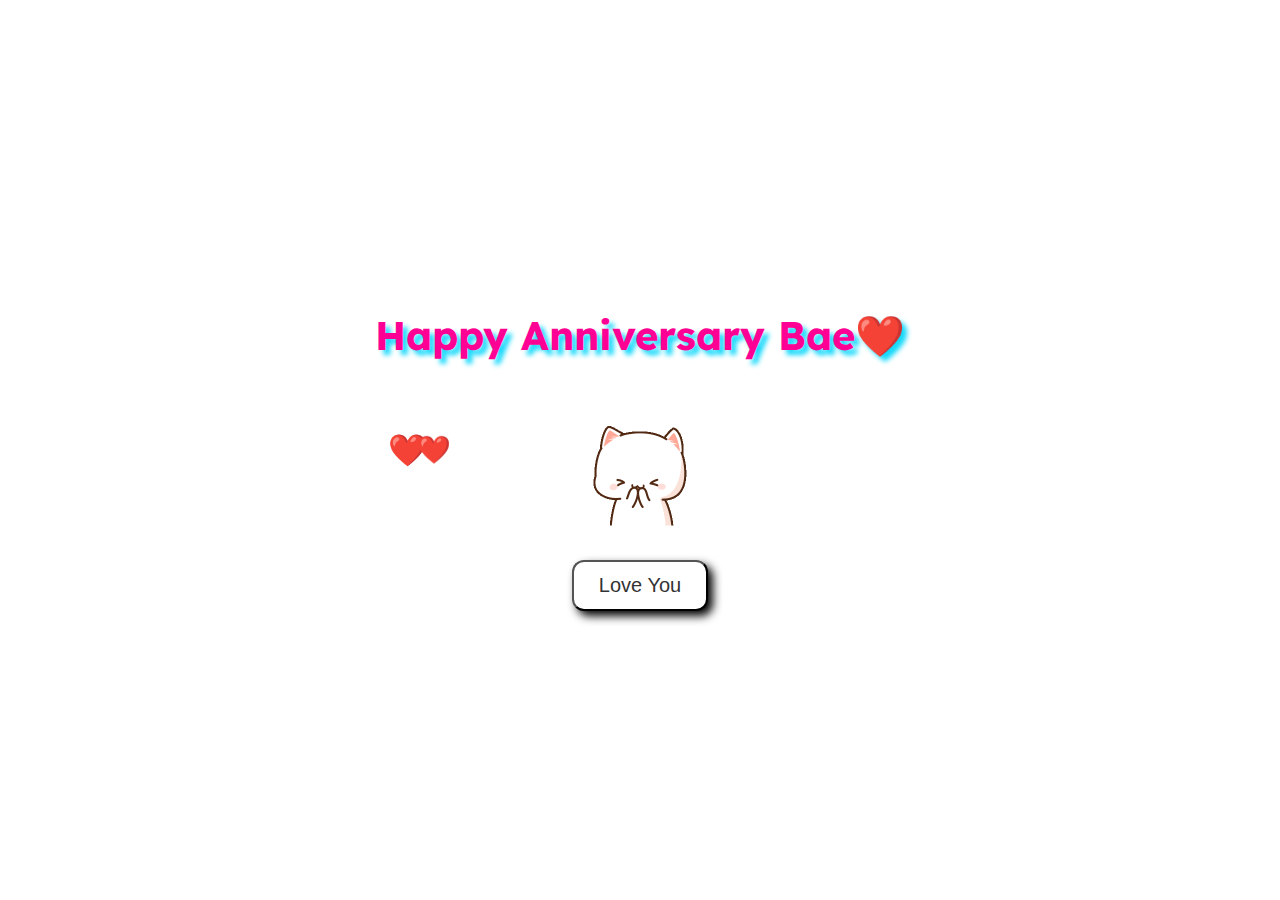
<file: index.html>
<!DOCTYPE html>
<html lang="en">
  <head>
    <meta charset="UTF-8" />
    <meta name="viewport" content="width=device-width, initial-scale=1.0" />
    <title>Index</title>
    <link rel="preconnect" href="https://fonts.googleapis.com" />
    <link rel="preconnect" href="https://fonts.gstatic.com" crossorigin />
    <link
      href="https://fonts.googleapis.com/css2?family=Abril+Fatface&family=Alfa+Slab+One&family=Anton&family=Archivo+Black&family=Archivo:ital,wght@0,100..900;1,100..900&family=Atkinson+Hyperlegible+Mono:ital,wght@0,200..800;1,200..800&family=Atkinson+Hyperlegible+Next:ital,wght@0,200..800;1,200..800&family=Coral+Pixels&family=Kanit:ital,wght@0,100;0,200;0,300;0,400;0,500;0,600;0,700;0,800;0,900;1,100;1,200;1,300;1,400;1,500;1,600;1,700;1,800;1,900&family=Lexend+Deca:wght@100..900&family=National+Park:wght@200..800&family=PT+Serif:ital,wght@0,400;0,700;1,400;1,700&family=Special+Gothic+Condensed+One&display=swap"
      rel="stylesheet"
    />
    <link rel="stylesheet" href="css/style.css" />
  </head>
  <body class="index-body">
    <h1 class="index-h1 slide-in-top">Happy Anniversary Bae❤️</h1>
    <div class="index-img-container fade-in">
      <img src="anni/chittl.gif" alt="Cute gif" />
    </div>
    <div class="fade-in"> <!-- Container for button for animation -->
      <button class="index-button">
        <span><a href="gallery.html">Love You</a></span>
      </button>
    </div>

    <script>
      function createHeart() {
        const heart = document.createElement("div");
        heart.classList.add("index-heart"); // Use specific class from style.css
        heart.innerText = "❤️";

        const size = Math.random() * 20 + 20;
        heart.style.fontSize = size + "px";
        heart.style.left = Math.random() * window.innerWidth + "px";
        heart.style.animationDuration = Math.random() * 3 + 2 + "s";

        document.body.appendChild(heart);

        setTimeout(() => {
          heart.remove();
        }, 5000); // Corresponds to animation duration + buffer
      }

      setInterval(createHeart, 300);
    </script>
  </body>
</html>
</file>
<file: css/style.css>
/* Global Styles */
* {
    box-sizing: border-box;
    margin: 0; /* Reset margin for all elements for consistency */
    padding: 0; /* Reset padding for all elements */
}

body {
    /* margin: 0; Already set by * selector */
    font-family: "Segoe UI", sans-serif; /* A common font from the pages */
    background: #fff; /* Default background */
    transition: opacity 1s ease-in-out; /* For page fade-in */
}

/* Animations */
@keyframes fadeIn {
    from { opacity: 0; }
    to { opacity: 1; }
}

@keyframes slideInFromTop {
    from { transform: translateY(-50px); opacity: 0; }
    to { transform: translateY(0); opacity: 1; }
}

@keyframes slideInFromLeft {
    from { transform: translateX(-50px); opacity: 0; }
    to { transform: translateX(0); opacity: 1; }
}

@keyframes slideInFromRight {
    from { transform: translateX(50px); opacity: 0; }
    to { transform: translateX(0); opacity: 1; }
}

/* Utility classes for animations */
.fade-in {
    animation: fadeIn 1s ease-in-out forwards;
}

.slide-in-top {
    animation: slideInFromTop 0.7s ease-out forwards;
}

.slide-in-left {
    animation: slideInFromLeft 0.7s ease-out forwards;
}

.slide-in-right {
    animation: slideInFromRight 0.7s ease-out forwards;
}


/* Styles from index.html */
.index-body {
    overflow-x: hidden; /* Allow vertical scroll, hide horizontal */
    background: #ffffff;
    display: flex; /* Use flexbox for centering content */
    flex-direction: column;
    align-items: center;
    justify-content: center;
    min-height: 100vh;
    padding: 20px;
}

.index-heart {
    position: absolute;
    color: red;
    font-size: 24px; /* Base size, JS will modify */
    animation: fall linear;
    /* animation-duration will be set by JS */
    pointer-events: none; /* Hearts should not interfere with clicks */
}

@keyframes fall {
    0% {
        top: -30px;
        opacity: 1;
    }
    100% {
        top: 100vh;
        opacity: 0;
    }
}

.index-h1 {
    text-align: center;
    /* position: relative; No longer needed with flex centering */
    /* top: 230px; Will use margin instead */
    margin-top: 20px; /* Spacing from top or previous element */
    margin-bottom: 30px; /* Space before image */
    font-family: "Lexend Deca", sans-serif;
    font-optical-sizing: auto;
    color: rgb(255, 0, 149);
    text-shadow: 5px 5px 5px rgb(20, 217, 252);
    font-size: 2.5em; /* Base font size */
}

.index-button-container { /* Added a container for the button for better margin control */
    margin-top: 30px; /* Space after image */
}

.index-button {
    display: flex; /* Keeps content centered in button */
    margin-left: auto; /* Auto margins for centering if parent is not flex */
    margin-right: auto;
    padding: 12px 25px; /* Slightly larger padding */
    /* position: relative; No longer needed */
    /* top: 90px; Will use margin on container */
    border-radius: 12px;
    box-shadow: 5px 5px 10px black;
    background-color: #fff; /* Default */
    transition: background-color 0.3s ease, color 0.3s ease, transform 0.2s ease;
}

.index-button:hover {
    background-color: rgba(247, 45, 162, 0.849);
    transform: scale(1.05); /* Add slight scale on hover */
}

.index-button span a {
    text-decoration: none;
    font-size: 20px;
    color: #333; /* Default link color */
    transition: color 0.3s ease;
}

.index-button:hover span a {
    color: white;
}

.index-img-container {
    display: flex;
    justify-content: center;
    /* position: relative; No longer needed */
    /* top: 70px; Will use margin */
    margin-bottom: 20px; /* Space before button */
}

.index-img-container img {
    width: 150px;
    height: 150px;
    max-width: 100%; /* Ensure it shrinks if container is smaller */
    object-fit: cover; /* In case aspect ratio is different */
}

/* Styles from gallery.html */
.gallery-body {
    background: linear-gradient(135deg, #ffd1dc, #ffe6f2);
    min-height: 100vh;
    overflow-x: hidden;
    display: flex; /* Keep for centering container */
    justify-content: center;
    align-items: center; /* Vertically center if content is less than vh */
    font-family: "Segoe UI", sans-serif;
    position: relative; /* For heart animations */
    padding: 20px; /* Padding for the body */
}

/* Floating hearts for gallery */
.gallery-heart {
    position: absolute;
    width: 20px; /* Base size, JS can modify */
    height: 20px; /* Base size, JS can modify */
    background: red;
    transform: rotate(45deg);
    animation: floatUp 10s linear infinite;
    opacity: 0.6; /* Base opacity, JS can modify */
    pointer-events: none; /* Hearts should not interfere with clicks */
}

.gallery-heart::before,
.gallery-heart::after {
    content: "";
    position: absolute;
    width: 100%; /* Use percentage to scale with parent */
    height: 100%;/* Use percentage to scale with parent */
    background: red;
    border-radius: 50%;
}

.gallery-heart::before {
    top: -50%; /* Adjust based on parent size */
    left: 0;
}

.gallery-heart::after {
    left: -50%; /* Adjust based on parent size */
    top: 0;
}

@keyframes floatUp {
    0% {
        transform: translateY(100vh) rotate(45deg);
        opacity: 0.6;
    }
    100% {
        transform: translateY(-10vh) rotate(45deg);
        opacity: 0;
    }
}

.gallery-container {
    margin: 0 auto; /* Centering the container */
    width: 100%; /* Take full width of padded body */
    max-width: 1140px;
    text-align: center;
    padding: 20px 0; /* Padding inside container */
}

.gallery-h1 {
    margin: 20px 0 30px 0;
    font-family: "Oswald", sans-serif;
    font-size: clamp(24px, 5vw, 40px); /* Responsive font size */
    text-transform: uppercase;
    color: #424242;
}

.gallery-h1 a {
    text-decoration: none;
    color: inherit;
    transition: color 0.3s ease;
}

.gallery-h1 a:hover {
    color: #ff69b4;
}

.gallery-wrap {
    display: flex;
    flex-direction: row;
    width: 100%;
    min-height: 300px; /* Minimum height for the gallery */
    height: 50vh; /* Relative to viewport height */
    max-height: 400px; /* Max height */
    margin-bottom: 30px; /* Space before audio */
}

.gallery-item {
    flex: 1;
    height: 100%;
    background-position: center;
    background-size: cover;
    background-repeat: no-repeat;
    transition: flex 0.8s ease, filter 0.3s ease;
    cursor: pointer;
    filter: brightness(100%);
    border: 2px solid transparent; /* For potential outline effect */
}

.gallery-item:hover {
    flex: 7;
    filter: brightness(110%);
    border-color: #fff; /* Example hover border */
}

/* Corrected paths for background images */
.item-1 { background-image: url(../anni/cp1.jpg); }
.item-2 { background-image: url(../anni/cp2.jpg); }
.item-3 { background-image: url(../anni/cp3.jpg); }
.item-4 { background-image: url(../anni/cp4.jpg); }
.item-5 { background-image: url(../anni/cp2.jpg); } /* Assuming this is intentional duplicate */
.item-6 { background-image: url(../anni/cp1.jpg); } /* Assuming this is intentional duplicate */


.gallery-audio {
    display: flex;
    justify-content: center;
    align-items: center;
    margin-top: 20px;
}

.gallery-audio audio {
    width: 100%;
    max-width: 500px; /* Max width for audio player */
}

/* Styles from showphoto.html */
.showphoto-body {
    font-family: "Segoe UI", sans-serif;
    text-align: center;
    background: #ffeef2;
    color: #333;
    padding: 20px; /* Standardized padding */
    min-height: 100vh;
    overflow-x: hidden;
}

.showphoto-h1 {
    color: #ff69b4;
    margin-top: 20px;
    margin-bottom: 30px;
    font-size: clamp(22px, 5vw, 30px); /* Responsive font size */
}

.showphoto-button-container { /* Container for buttons */
    margin-bottom: 30px;
}

.showphoto-button {
    background: #ff69b4;
    color: white;
    border: none;
    padding: 12px 25px; /* Adjusted padding */
    font-size: 1em; /* Base font size */
    border-radius: 10px;
    cursor: pointer;
    transition: background 0.3s ease, transform 0.2s ease;
    margin: 5px 10px; /* Spacing between buttons */
}

.showphoto-button:hover {
    background: #ff1493;
    transform: scale(1.05);
}

.showphoto-button a {
    text-decoration: none;
    color: white;
}

#image-container {
    display: flex;
    flex-wrap: wrap;
    justify-content: center;
    gap: 15px; /* Slightly reduced gap */
    margin-top: 20px; /* Reduced margin */
}

#image-container img {
    max-width: 180px; /* Slightly reduced max-width */
    width: 100%;
    height: auto;
    border-radius: 10px;
    box-shadow: 0 4px 10px rgba(0, 0, 0, 0.2);
    opacity: 0;
    animation: fadeIn 0.5s ease-in-out forwards;
}

/* Styles from video.html */
.video-body {
    background: #f8f8f8;
    text-align: center;
    padding: 20px; /* Standardized padding */
    font-family: sans-serif;
    min-height: 100vh;
    overflow-x: hidden;
    display: flex;
    flex-direction: column;
    align-items: center;
    justify-content: center;
}

.video-h1 {
    color: rgb(255, 0, 149);
    margin-top: 20px;
    margin-bottom: 30px;
    font-size: clamp(22px, 5vw, 30px); /* Responsive font size */
}

.video-element {
    border-radius: 10px;
    box-shadow: 0 4px 20px rgba(0, 0, 0, 0.2);
    width: 100%;
    max-width: 700px; /* Slightly increased max-width */
    height: auto;
}

/* Responsive adjustments */
@media (max-width: 768px) { /* Tablet and larger phones */
    .index-h1 {
        /* top: 100px; Removed, using flexbox and margins */
        font-size: clamp(1.8em, 6vw, 2.2em); /* Responsive font size for index */
        margin-top: 10vh; /* More dynamic top margin */
        margin-bottom: 5vh;
    }
    .index-img-container img {
        width: 120px; /* Slightly larger base for tablet */
        height: 120px;
    }
    .index-button-container {
        margin-top: 5vh;
    }
    .index-button {
        /* top: 50px; Removed */
        padding: 10px 20px;
    }
    .index-button span a {
        font-size: 18px;
    }


    .gallery-h1 {
        /* font-size: 30px; Handled by clamp */
    }
    .gallery-wrap {
        height: auto;
        flex-direction: column;
        min-height: initial; /* Reset min-height */
        max-height: none; /* Allow it to grow */
    }
    .gallery-item {
        min-height: 250px; /* Taller items when stacked */
        margin-bottom: 15px;
        flex-basis: 250px; /* Ensure items have a base height */
    }
    .gallery-item:hover {
        flex-grow: 0; /* Disable grow on hover for stacked items */
        flex-shrink: 0;
        filter: brightness(105%); /* Less pronounced hover effect */
    }

    .showphoto-button {
        padding: 10px 20px;
        font-size: 0.9em;
    }
    #image-container img {
        max-width: 140px;
    }
    #image-container {
        gap: 10px;
    }
}

@media (max-width: 480px) { /* Smaller mobile phones */
    .index-h1 {
        /* top: 80px; Removed */
        font-size: clamp(1.5em, 7vw, 1.8em); /* Further adjust for small screens */
        margin-top: 15vh;
        margin-bottom: 5vh;
    }
    .index-img-container img {
        width: 100px;
        height: 100px;
    }
    .index-button {
        padding: 10px 15px; /* Smaller padding */
    }
    .index-button span a {
        font-size: 16px; /* Smaller font */
    }

    .gallery-h1 {
        /* font-size: 24px; Handled by clamp */
        margin-bottom: 20px;
    }
    .gallery-item {
        min-height: 200px;
        flex-basis: 200px;
    }
    .gallery-audio audio {
        max-width: 90%;
    }

    .showphoto-h1 {
        /* font-size: 1.5em; Handled by clamp */
    }
    .showphoto-button {
        padding: 8px 12px;
        font-size: 0.8em;
        margin: 5px;
    }
    #image-container img {
        max-width: calc(50% - 10px); /* Two images per row on small screens */
    }
    #image-container {
        gap: 10px; /* Ensure gap is accounted for */
    }

    .video-h1 {
        /* font-size: 1.5em; Handled by clamp */
    }
    .video-element {
        max-width: 100%; /* Full width on small screens */
    }
}
</file>
